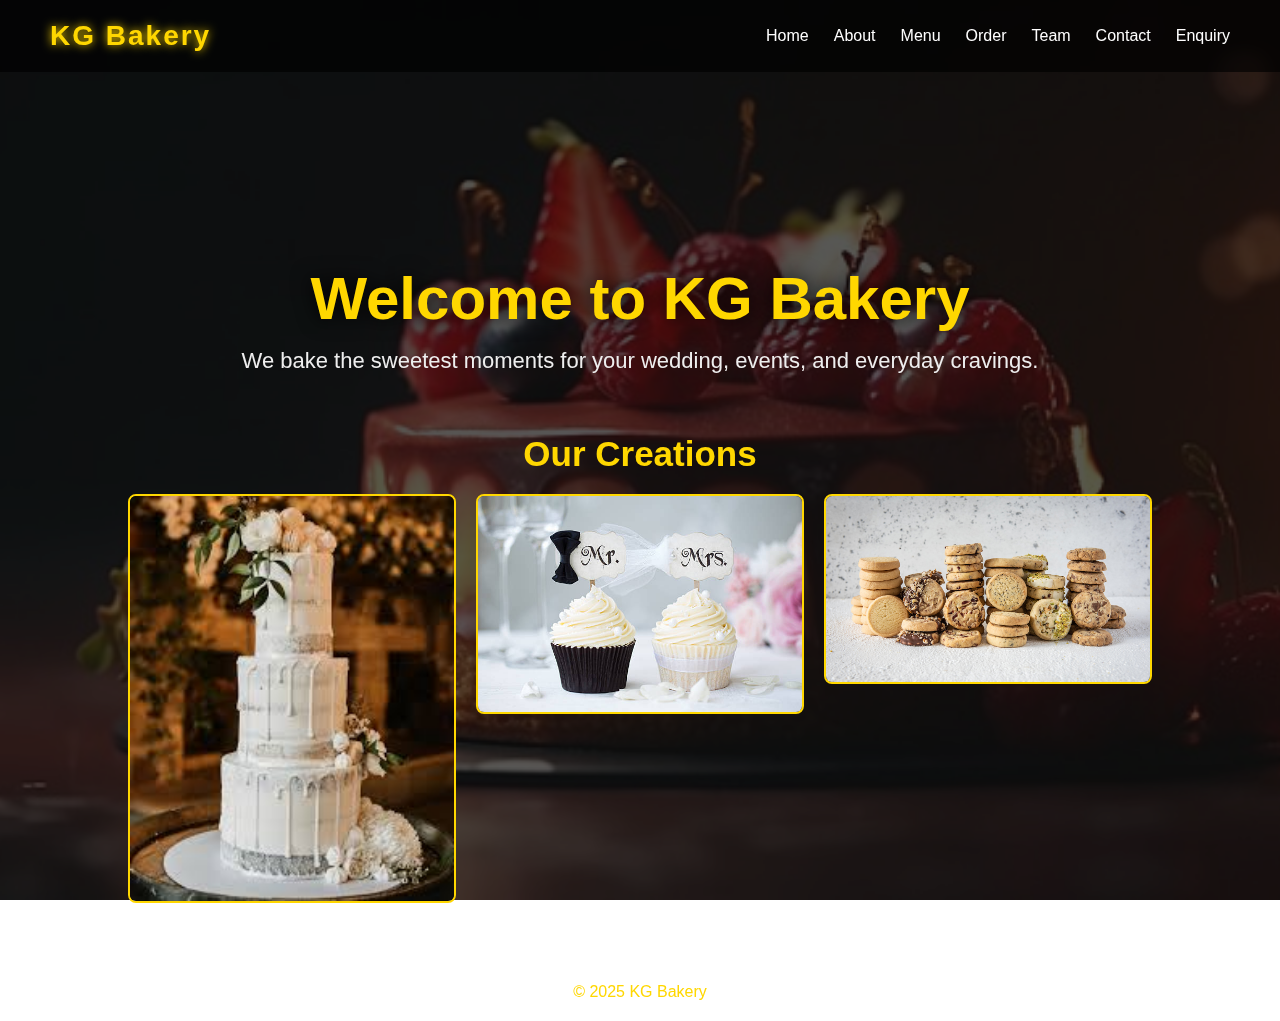
<file: index.html>
<!DOCTYPE html>
<html lang="en">
<head>
    <meta charset="UTF-8">
    <meta name="description" content="KG Bakery – Wedding cakes, muffins, cookies and custom baked goods.">
    <meta name="keywords" content="bakery, cakes, wedding cakes, muffins, cookies">
    <meta name="viewport" content="width=device-width, initial-scale=1.0">
    <title>KG Bakery | Home</title>
    <link rel="stylesheet" href="style.css">
    <script defer src="script.js"></script>
</head>

<body style="background-image: url(images/pngtree-cake-strawberry-cake-shop-background-image_2376340.jpg);">

<header>
    <nav class="navbar">
        <div class="logo">KG Bakery</div>
        <ul class="nav-links">
            <li><a href="index.html">Home</a></li>
            <li><a href="about.html">About</a></li>
            <li><a href="menu.html">Menu</a></li>
            <li><a href="order.html">Order</a></li>
            <li><a href="team.html">Team</a></li>
            <li><a href="contact.html">Contact</a></li>
            <li><a href="enquiry.html">Enquiry</a></li>
        </ul>
    </nav>
</header>

<section class="hero">
    <h1 class="fade-in">Welcome to KG Bakery</h1>
    <p class="fade-in">We bake the sweetest moments for your wedding, events, and everyday cravings.</p>
</section>

<section class="gallery">
    <h2>Our Creations</h2>
    <div class="gallery-grid">
        <img src="images/images.jpg" class="lightbox-img" alt="Wedding cake">
        <img src="images/istockphoto-498771511-612x612.jpg" class="lightbox-img" alt="Cupcakes">
        <img src="images/2020_10_Queen-Christmas_Slice-and-Bake-Together_WEB.jpg" class="lightbox-img" alt="Cookies">
    </div>
</section>

<div id="lightbox" class="lightbox">
    <span class="close">&times;</span>
    <img id="lightbox-content">
</div>

<footer>
    <p>&copy; 2025 KG Bakery</p>
</footer>

</body>
</html>
</file>
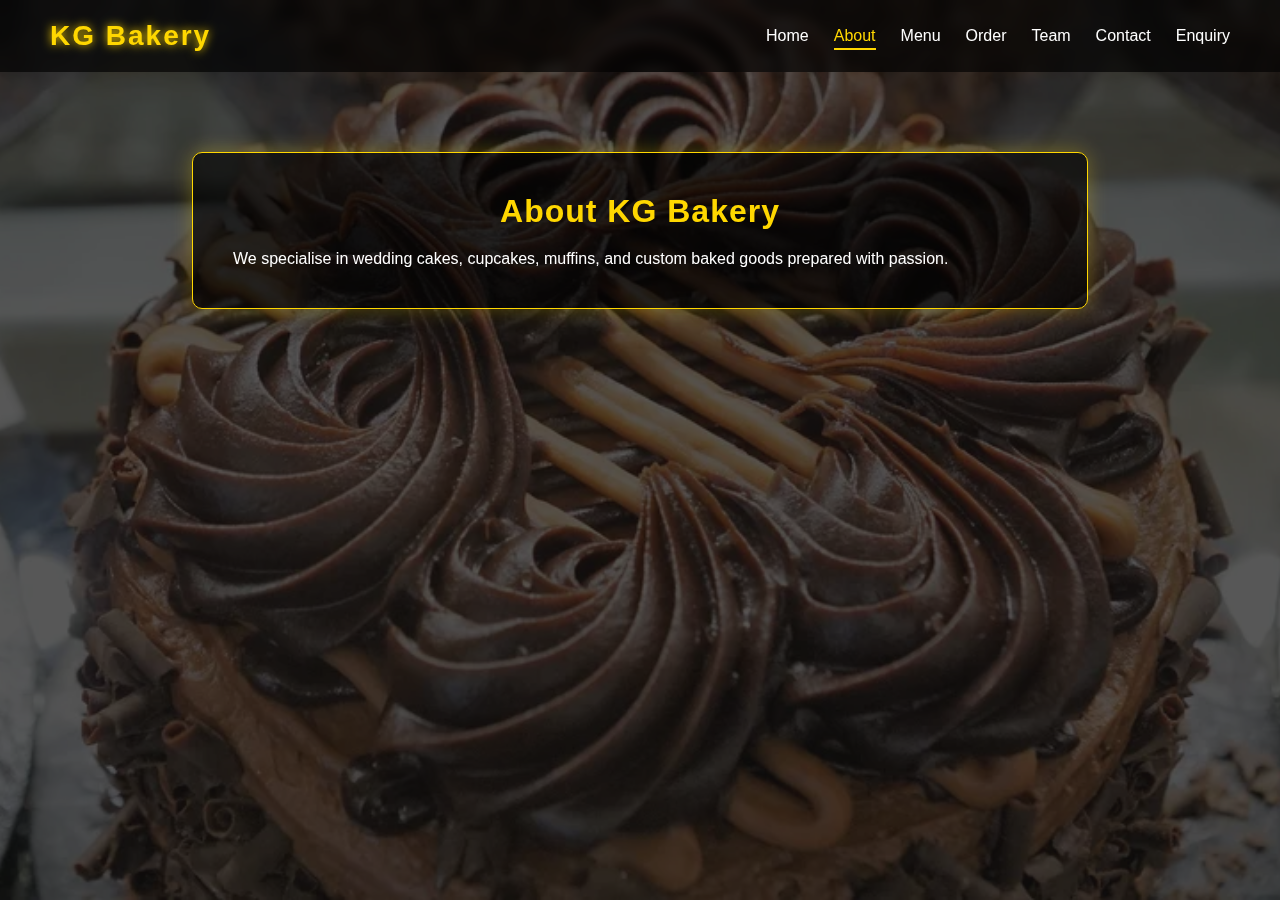
<file: about.html>
<!DOCTYPE html>
<html lang="en">
<head>
<meta charset="UTF-8">
<title>About Us – KG Bakery</title>
<link rel="stylesheet" href="style.css">
</head>

<body style="background-image: url(images/1920x1080-desserts-background-iwm6i7411gf8h63l.webp);">

<header>
    <nav class="navbar">
        <div class="logo">KG Bakery</div>
        <ul class="nav-links">
            <li><a href="index.html">Home</a></li>
            <li><a class="active" href="about.html">About</a></li>
            <li><a href="menu.html">Menu</a></li>
            <li><a href="order.html">Order</a></li>
            <li><a href="team.html">Team</a></li>
            <li><a href="contact.html">Contact</a></li>
            <li><a href="enquiry.html">Enquiry</a></li>
        </ul>
    </nav>
</header>

<section class="content-box">
    <h1>About KG Bakery</h1>
    <p>We specialise in wedding cakes, cupcakes, muffins, and custom baked goods prepared with passion.</p>
</section>

</body>
</html>
</file>
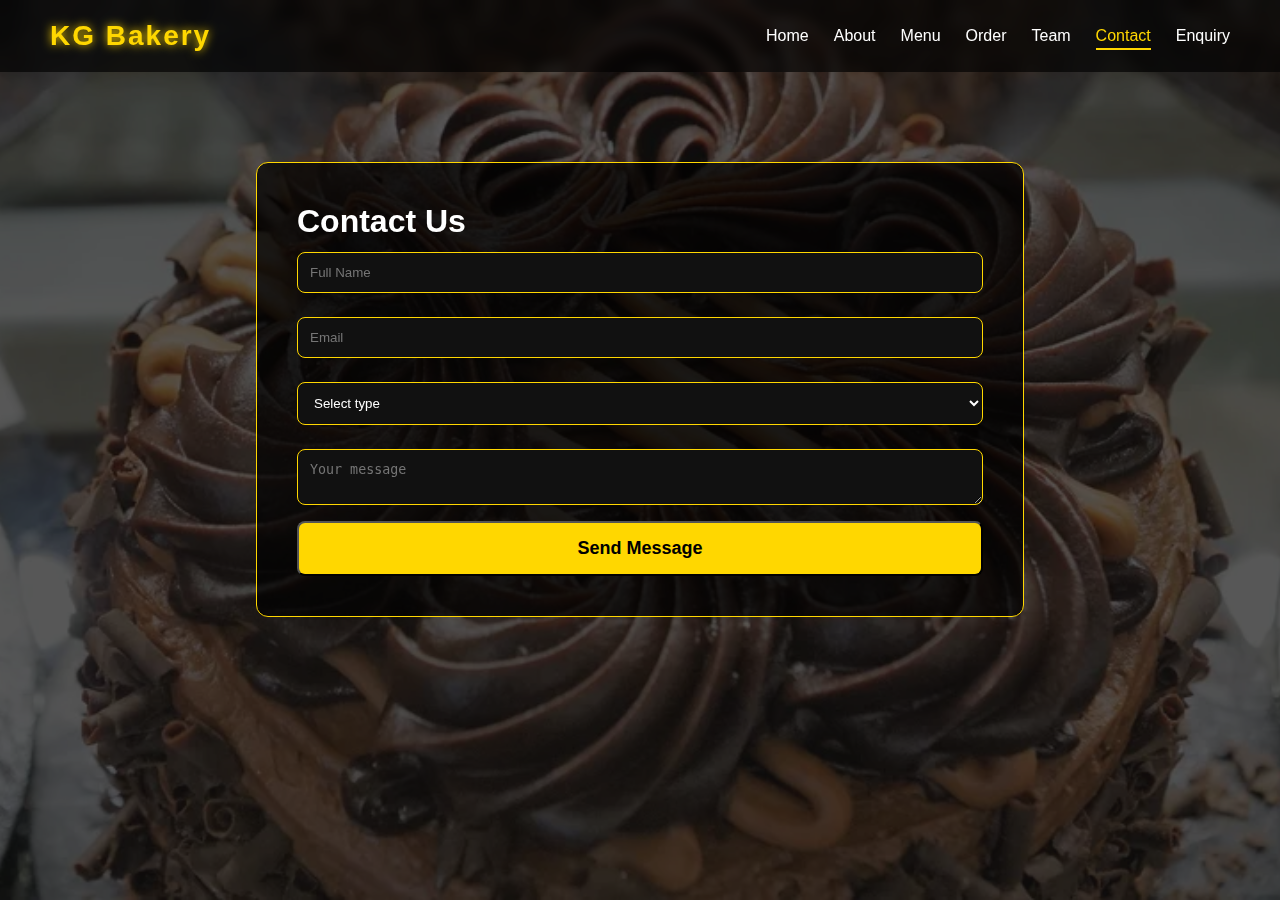
<file: contact.html>
<!DOCTYPE html>
<html lang="en">
<head>
<meta charset="UTF-8">
<title>Contact – KG Bakery</title>
<link rel="stylesheet" href="style.css">
<script defer src="script.js"></script>
</head>
<header>
    <nav class="navbar">
        <div class="logo">KG Bakery</div>
        <ul class="nav-links">
            <li><a href="index.html">Home</a></li>
            <li><a href="about.html">About</a></li>
            <li><a href="menu.html">Menu</a></li>
            <li><a href="order.html">Order</a></li>
            <li><a href="team.html">Team</a></li>
            <li><a class="active" href="contact.html">Contact</a></li>
            <li><a href="enquiry.html">Enquiry</a></li>
        </ul>
    </nav>
</header>

<body style="background-image: url(images/1920x1080-desserts-background-iwm6i7411gf8h63l.webp);">



<section class="form-container">
<h1>Contact Us</h1>

<form id="contactForm">
    <input type="text" id="name" placeholder="Full Name">
    <input type="email" id="email" placeholder="Email">
    <select id="messageType">
        <option value="">Select type</option>
        <option>General Message</option>
        <option>Order Question</option>
        <option>Complaint</option>
    </select>
    <textarea id="message" placeholder="Your message"></textarea>
    <button type="submit">Send Message</button>
</form>

<p id="contact-response"></p>

</section>

</body>
</html>
</file>
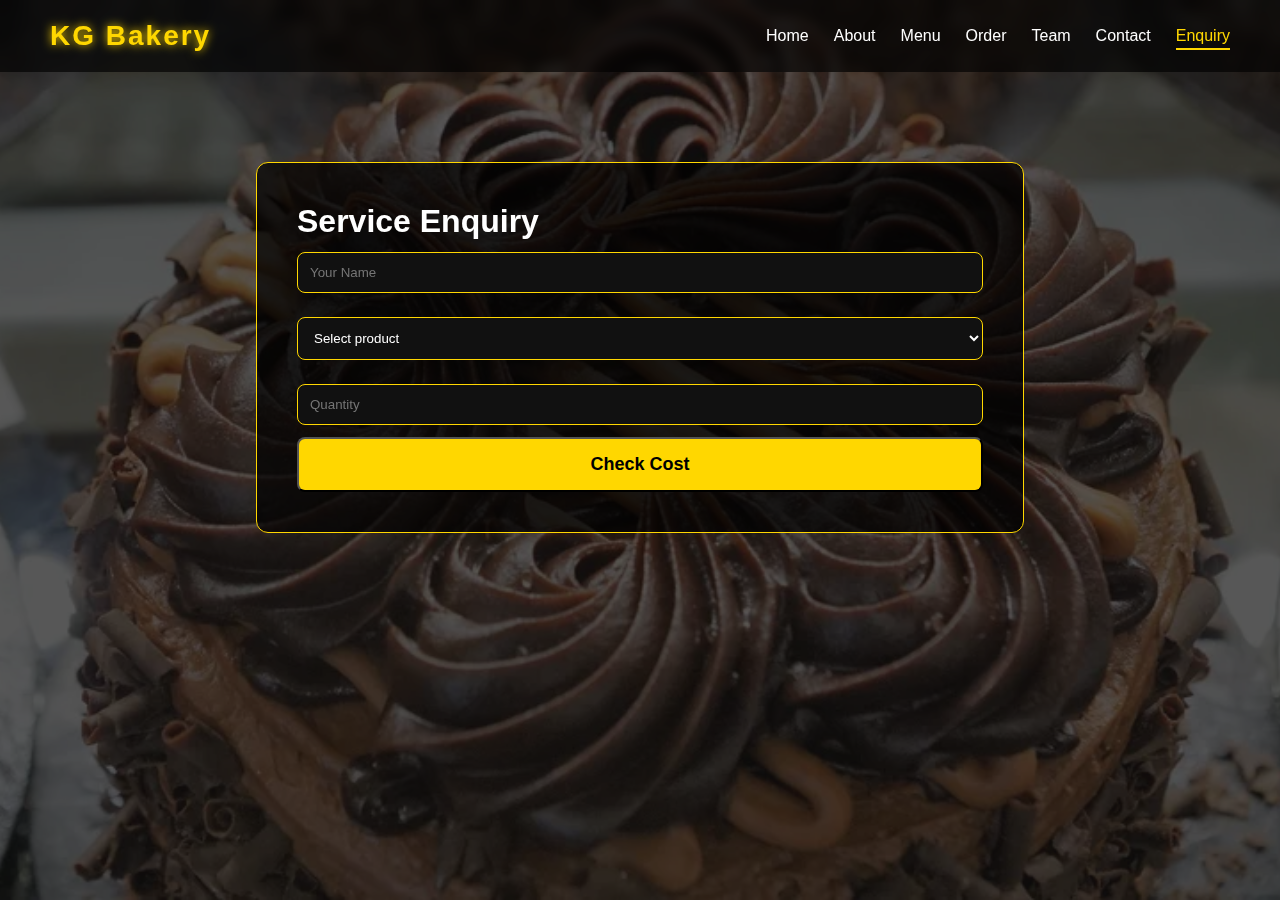
<file: enquiry.html>
<!DOCTYPE html>
<html lang="en">
<head>
<meta charset="UTF-8">
<title>Enquiry – KG Bakery</title>
<link rel="stylesheet" href="style.css">
<script defer src="script.js"></script>
</head>
<header>
    <nav class="navbar">
        <div class="logo">KG Bakery</div>
        <ul class="nav-links">
            <li><a href="index.html">Home</a></li>
            <li><a href="about.html">About</a></li>
            <li><a href="menu.html">Menu</a></li>
            <li><a href="order.html">Order</a></li>
            <li><a href="team.html">Team</a></li>
            <li><a href="contact.html">Contact</a></li>
            <li><a class="active" href="enquiry.html">Enquiry</a></li>
        </ul>
    </nav>
</header>
<body style="background-image: url(images/1920x1080-desserts-background-iwm6i7411gf8h63l.webp);">

<section class="form-container">
<h1>Service Enquiry</h1>

<form id="enquiryForm">
    <input type="text" id="ename" placeholder="Your Name">
    <select id="product">
        <option value="">Select product</option>
        <option value="750">Wedding Cake – R750</option>
        <option value="25">Cupcake – R25 each</option>
        <option value="20">Muffin – R20 each</option>
    </select>
    <input type="number" id="qty" placeholder="Quantity">
    <button type="submit">Check Cost</button>
</form>

<p id="cost-output"></p>

</section>

</body>
</html>
</file>
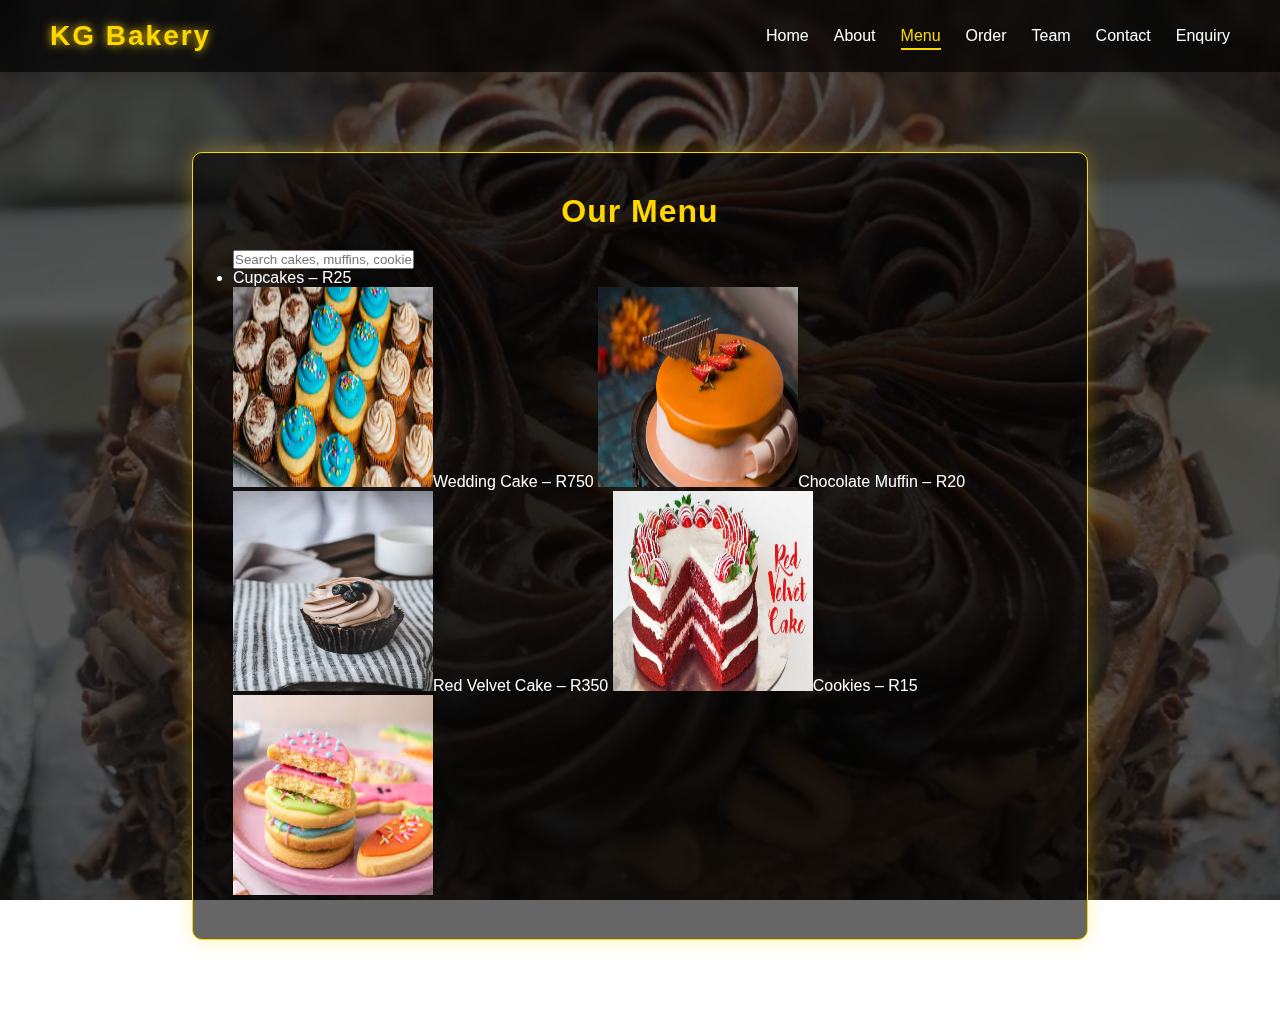
<file: menu.html>
<!DOCTYPE html>
<html lang="en">
<head>
<meta charset="UTF-8">
<title>Our Menu – KG Bakery</title>
<link rel="stylesheet" href="style.css">
<script defer src="script.js"></script>
</head>
<header>
    <nav class="navbar">
        <div class="logo">KG Bakery</div>
        <ul class="nav-links">
            <li><a href="index.html">Home</a></li>
            <li><a href="about.html">About</a></li>
            <li><a class="active" href="menu.html">Menu</a></li>
            <li><a href="order.html">Order</a></li>
            <li><a href="team.html">Team</a></li>
            <li><a href="contact.html">Contact</a></li>
            <li><a href="enquiry.html">Enquiry</a></li>
        </ul>
    </nav>
</header>
<body style="background-image: url(images/1920x1080-desserts-background-iwm6i7411gf8h63l.webp);">

<section class="content-box">
    <h1>Our Menu</h1>
    <input type="text" id="search" placeholder="Search cakes, muffins, cookies...">

    <ul id="menu-list">
        <li>Cupcakes – R25</li>
        <img src="images/download cupcakes.jpg" width="200" height="200"
        <li>Wedding Cake – R750</li>
        <img src="images/cake-background-u7jadd0ma6mbc20b.webp" width="200" height="200"
        <li>Chocolate Muffin – R20</li>
        <img src="images/blueberry-chocolate-cupcake-uyn2tl4v2sv3ysiz.webp" width="200" height="200"
        <li>Red Velvet Cake – R350</li>
        <img src="images/red-velvet-cake-1920-x-1080-wallpaper-t18e0ia5ykacmxqa.webp"width="200" height="200"
        <li>Cookies – R15</li>
        <img src="images/images (1).jpg" width="200" height="200"

    </ul>
</section>

</body>
</html>
</file>
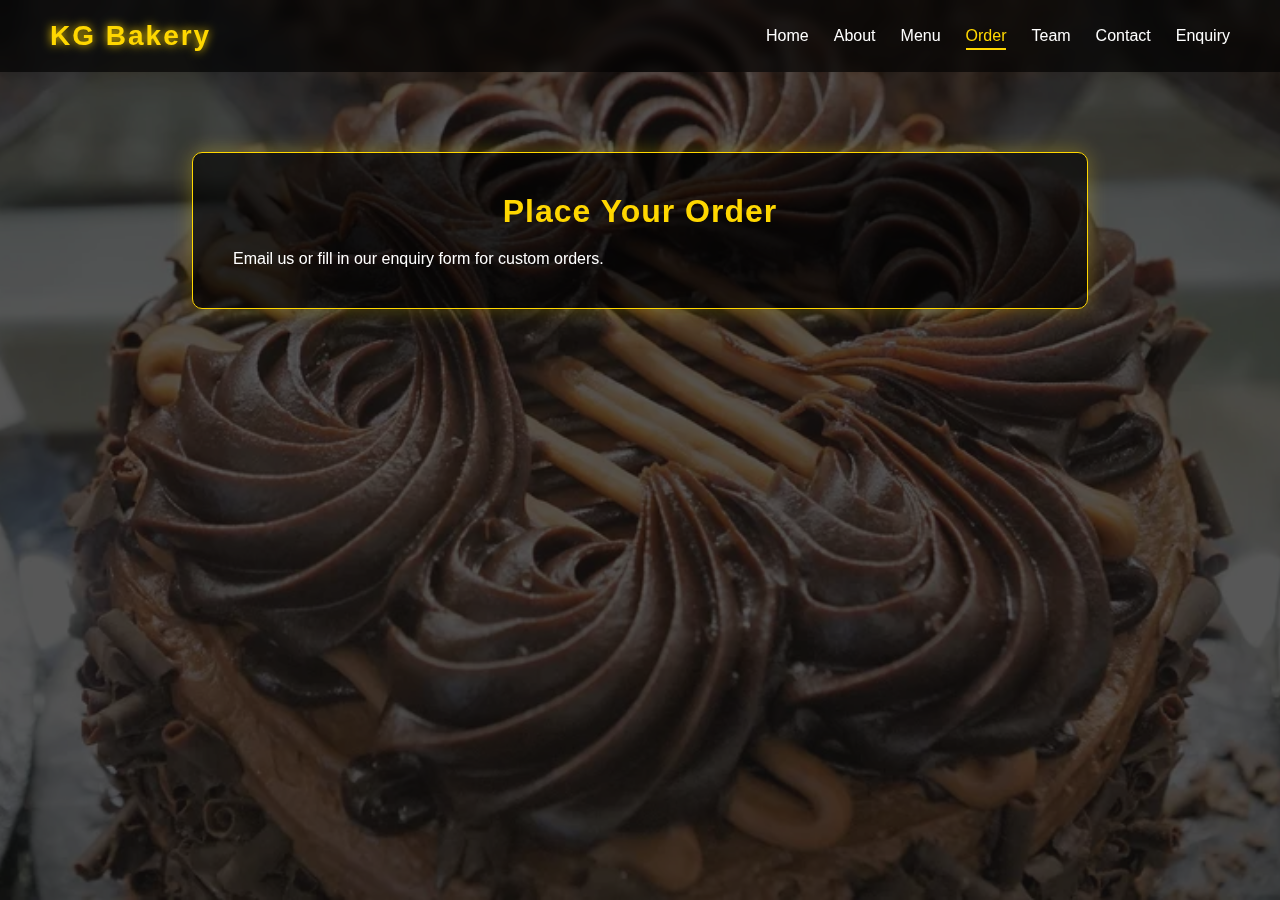
<file: order.html>
<!DOCTYPE html>
<html lang="en">
<head>
<meta charset="UTF-8">
<title>Place an Order – KG Bakery</title>
<link rel="stylesheet" href="style.css">
</head>
<header>
    <nav class="navbar">
        <div class="logo">KG Bakery</div>
        <ul class="nav-links">
            <li><a href="index.html">Home</a></li>
            <li><a href="about.html">About</a></li>
            <li><a href="menu.html">Menu</a></li>
            <li><a class="active" href="order.html">Order</a></li>
            <li><a href="team.html">Team</a></li>
            <li><a href="contact.html">Contact</a></li>
            <li><a href="enquiry.html">Enquiry</a></li>
        </ul>
    </nav>
</header>
<body style="background-image: url(images/1920x1080-desserts-background-iwm6i7411gf8h63l.webp);">


<section class="content-box">
<h1>Place Your Order</h1>
<p>Email us or fill in our enquiry form for custom orders.</p>
</section>

</body>
</html>
</file>
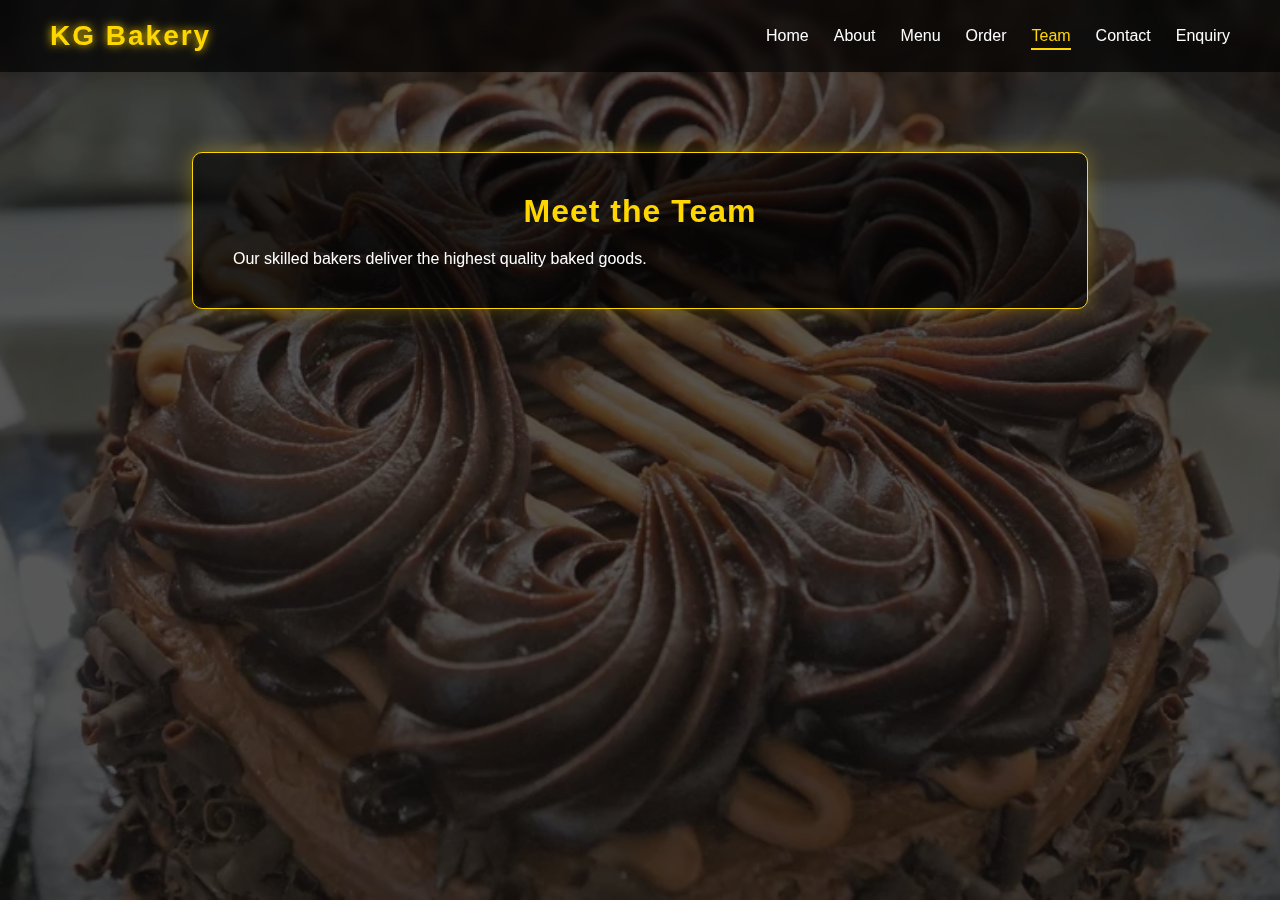
<file: team.html>
<!DOCTYPE html>
<html lang="en">
<head>
<meta charset="UTF-8">
<title>Our Team – KG Bakery</title>
<link rel="stylesheet" href="style.css">
</head>
<header>
    <nav class="navbar">
        <div class="logo">KG Bakery</div>
        <ul class="nav-links">
            <li><a href="index.html">Home</a></li>
            <li><a href="about.html">About</a></li>
            <li><a href="menu.html">Menu</a></li>
            <li><a href="order.html">Order</a></li>
            <li><a class="active" href="team.html">Team</a></li>
            <li><a href="contact.html">Contact</a></li>
            <li><a href="enquiry.html">Enquiry</a></li>
        </ul>
    </nav>
</header>
<body style="background-image: url(images/1920x1080-desserts-background-iwm6i7411gf8h63l.webp);">

<section class="content-box">
<h1>Meet the Team</h1>
<p>Our skilled bakers deliver the highest quality baked goods.</p>
</section>

</body>
</html>
</file>
<file: style.css>
/* ========================
   GLOBAL STYLES
========================= */
* {
    margin: 0;
    padding: 0;
    box-sizing: border-box;
}

body {
    background-size: cover;
    background-position: center;
    background-attachment: fixed;
    font-family: "Poppins", sans-serif;
    color: #fff;
}

/* Dark Gradient Overlay */
body::before {
    content: "";
    position: fixed;
    top: 0;
    left: 0;
    width: 100%;
    height: 100%;
    background: rgba(15, 15, 15, 0.7);
    z-index: -1;
}

/* ========================
   NAVBAR
========================= */
.navbar {
    display: flex;
    justify-content: space-between;
    align-items: center;
    padding: 20px 50px;
    background: rgba(0,0,0,0.65);
    backdrop-filter: blur(6px);
}

.logo {
    font-size: 28px;
    font-weight: bold;
    color: gold;
    letter-spacing: 2px;
    text-shadow: 0 0 10px gold;
}

.nav-links {
    list-style: none;
    display: flex;
}

.nav-links li {
    margin-left: 25px;
}

.nav-links a {
    text-decoration: none;
    color: #fff;
    font-weight: 500;
    transition: 0.3s;
}

.nav-links a:hover,
.nav-links a.active {
    color: gold;
    border-bottom: 2px solid gold;
    padding-bottom: 4px;
}

/* ========================
   HERO SECTION
========================= */
.hero {
    text-align: center;
    margin-top: 15%;
}

.hero h1 {
    font-size: 60px;
    color: gold;
    text-shadow: 0 0 20px #000;
    animation: fadeIn 2s ease-in-out;
}

.hero p {
    font-size: 22px;
    margin-top: 15px;
    color: #eee;
    animation: fadeIn 3s ease-in-out;
}

/* Fade Animation */
@keyframes fadeIn {
    from { opacity: 0; transform: translateY(20px); }
    to   { opacity: 1; transform: translateY(0); }
}

/* ========================
   CONTENT BOXES
========================= */
.content-box {
    background: rgba(0, 0, 0, 0.6);
    padding: 40px;
    border-radius: 10px;
    width: 70%;
    margin: 80px auto;
    border: 1px solid gold;
    box-shadow: 0 0 20px rgba(255, 215, 0, 0.3);
}

.content-box h1,
.content-box h2 {
    color: gold;
    text-align: center;
    margin-bottom: 20px;
    letter-spacing: 1px;
}

/* ========================
   GALLERY
========================= */
.gallery {
    text-align: center;
    margin: 60px auto;
    width: 80%;
}

.gallery h2 {
    color: gold;
    font-size: 35px;
    margin-bottom: 20px;
}

.gallery-grid {
    display: grid;
    grid-template-columns: repeat(3, 1fr);
    gap: 20px;
}

.gallery-grid img {
    width: 100%;
    border-radius: 8px;
    cursor: pointer;
    border: 2px solid gold;
    transition: 0.4s;
}

.gallery-grid img:hover {
    transform: scale(1.05);
    box-shadow: 0 0 20px gold;
}

/* Lightbox */
.lightbox {
    display: none;
    position: fixed;
    top: 0;
    left: 0;
    width: 100%;
    height: 100%;
    background: rgba(0,0,0,0.9);
    justify-content: center;
    align-items: center;
}

.lightbox img {
    width: 60%;
    border: 4px solid gold;
    border-radius: 10px;
}

.lightbox .close {
    position: absolute;
    top: 25px;
    right: 40px;
    font-size: 40px;
    cursor: pointer;
    color: gold;
}

/* ========================
   FORMS
========================= */
.form-container {
    width: 60%;
    margin: 90px auto;
    background: rgba(0,0,0,0.7);
    padding: 40px;
    border-radius: 12px;
    border: 1px solid gold;
}

form input,
form select,
form textarea {
    width: 100%;
    padding: 12px;
    margin: 12px 0;
    border-radius: 8px;
    border: 1px solid gold;
    background: #111;
    color: #fff;
}

form button {
    width: 100%;
    padding: 15px;
    background: gold;
    color: #000;
    font-size: 18px;
    font-weight: bold;
    border-radius: 8px;
    cursor: pointer;
    transition: 0.3s;
}

form button:hover {
    background: #d4af37;
}

/* ========================
   FOOTER
========================= */
footer {
    text-align: center;
    padding: 20px;
    margin-top: 50px;
    color: gold;
}

/* ========================
   RESPONSIVE DESIGN
========================= */
@media(max-width: 768px) {
    .navbar {
        flex-direction: column;
        text-align: center;
    }

    .gallery-grid {
        grid-template-columns: 1fr;
    }

    .form-container {
        width: 85%;
    }

    .content-box {
        width: 90%;
    }
}
</file>
